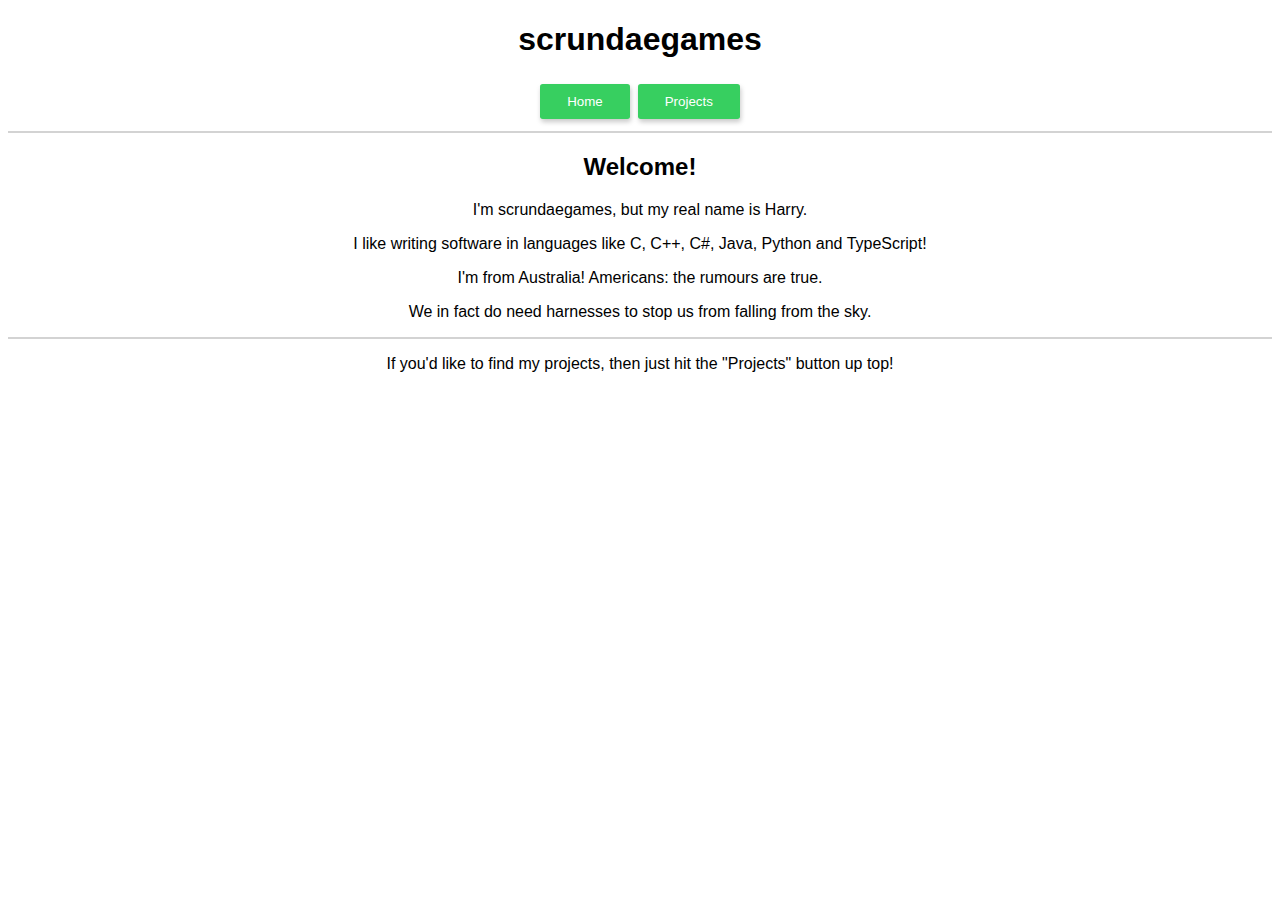
<file: index.html>
<!DOCTYPE html>
<html lang="en">
<head>
    <meta charset="UTF-8">
    <meta name="viewport" content="width=device-width, initial-scale=1.0">
    <title>Document</title>
    <link rel="stylesheet" href="styles.css">
</head>
<body>
    <center>
        <h1>scrundaegames</h1>
        <a href="index.html"><button>Home</button></a>
        <a href="projects.html"><button>Projects</button></a>
        <hr>
    <h2>Welcome!</h2>
    <p>I'm scrundaegames, but my real name is Harry.</p>
    <p>I like writing software in languages like C, C++, C#, Java, Python and TypeScript!</p>
    <p>I'm from Australia! Americans: the rumours are true.</p>
    <p>We in fact do need harnesses to stop us from falling from the sky.</p>
    <hr>
    <p>If you'd like to find my projects, then just hit the "Projects" button up top!</p>
    </center>
</body>
</html>
</file>
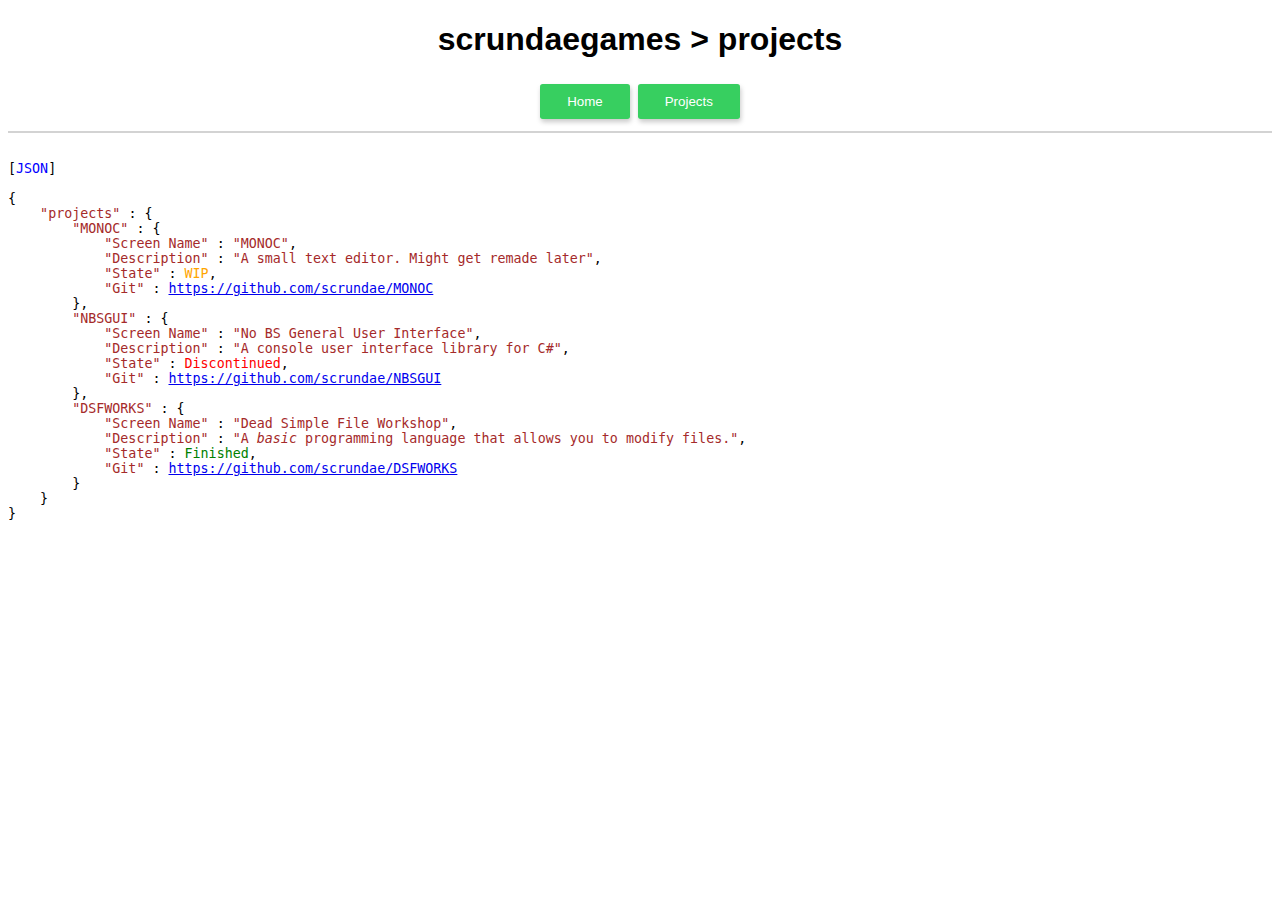
<file: projects.html>
<!DOCTYPE html>
<html lang="en">
<head>
    <meta charset="UTF-8">
    <meta name="viewport" content="width=device-width, initial-scale=1.0">
    <title>Document</title>
    <link rel="stylesheet" href="styles.css">
    <link rel="preconnect" href="https://fonts.gstatic.com">
    
</head>
<body>
    <center>
        <h1>scrundaegames > projects</h1>
        <a href="index.html"><button>Home</button></a>
        <a href="projects.html"><button>Projects</button></a>
        <hr>
        <!-- <h2>MONOC</h2>
        <p>A small text editor. Might get remade in electron for cross platform later on.</p>
        <h2>No BS General User Interface</h2>
        <p>*DISCONTINUED* A console user interface library for C#</p>
        <h2>DEAD SIMPLE FILE WORKSHOP</h2>
        <p>*FINISHED* A <i>basic</i> programming language that allows you to modify files</p> -->
    </center>

<pre>
<code>
[<font style="color:blue">JSON</font>]

{
    <font style="color:brown">"projects"</font> : {
        <font style="color:brown">"MONOC"</font> : {
            <font style="color:brown">"Screen Name"</font> : <font style="color:brown">"MONOC"</font>,
            <font style="color:brown">"Description"</font> : <font style="color:brown">"A small text editor. Might get remade later"</font>,
            <font style="color:brown">"State"</font> : <font style="color:orange">WIP</font>,
            <font style="color:brown">"Git"</font> : <a href="https://github.com/scrundae/MONOC">https://github.com/scrundae/MONOC</a>
        },
        <font style="color:brown">"NBSGUI"</font> : {
            <font style="color:brown">"Screen Name"</font> : <font style="color:brown">"No BS General User Interface"</font>,
            <font style="color:brown">"Description"</font> : <font style="color:brown">"A console user interface library for C#"</font>,
            <font style="color:brown">"State"</font> : <font style="color:red">Discontinued</font>,
            <font style="color:brown">"Git"</font> : <a href="https://github.com/scrundae/NBSGUI">https://github.com/scrundae/NBSGUI</a>
        },
        <font style="color:brown">"DSFWORKS"</font> : {
            <font style="color:brown">"Screen Name"</font> : <font style="color:brown">"Dead Simple File Workshop"</font>,
            <font style="color:brown">"Description"</font> : <font style="color:brown">"A <i>basic</i> programming language that allows you to modify files."</font>,
            <font style="color:brown">"State"</font> : <font style="color:green">Finished</font>,
            <font style="color:brown">"Git"</font> : <a href="https://github.com/scrundae/NBSGUI">https://github.com/scrundae/DSFWORKS</a>
        }
    }
}

</code>
</pre>


</body>
</html>
</file>
<file: styles.css>
button, input, textarea {

    border-width:3px;

    border-style:none;

    border-radius: 0.3cap;

    font-family: 'Segoe UI', Tahoma, Geneva, Verdana, sans-serif;

    display: inline-block;

    margin: 4px 2px;

    padding: 10px 27px;

    box-shadow: 1px 3px 5px rgb(201, 201, 201);

}

/* Import JetBrains Mono font from Google Fonts API */
@import url('https://fonts.googleapis.com/css2?family=JetBrains+Mono&display=swap');

/* Apply JetBrains Mono to code elements */
code {
  font-family: 'JetBrains Mono', monospace;
  font-size: smaller;
}

/*Git broke*/

button {

    cursor: pointer;

    background-color:rgb(55, 207, 96);

    color:white;


}

button:hover {

    cursor: pointer;

    background-color:rgb(45, 197, 86);

    color:white;

}

input, textarea {

    background-color:lightgray;

    color:black;

}

p, h1, h2, h3, h4, h5, h6 {
    font-family: 'Segoe UI', Tahoma, Geneva, Verdana, sans-serif
}

table {
    font-family: arial, sans-serif;
    border-collapse: collapse;
    
    width: 100%;
  }
  
  td, th {
    border: 1px solid #dddddd;
    text-align: left;
    border-radius: cap;
    padding: 8px;
  }
  
  tr:nth-child(even) {
    background-color: #dddddd;
    
  }

body {

   

}

hr {

    border-style:double;

    border-color:lightgray

}
</file>
